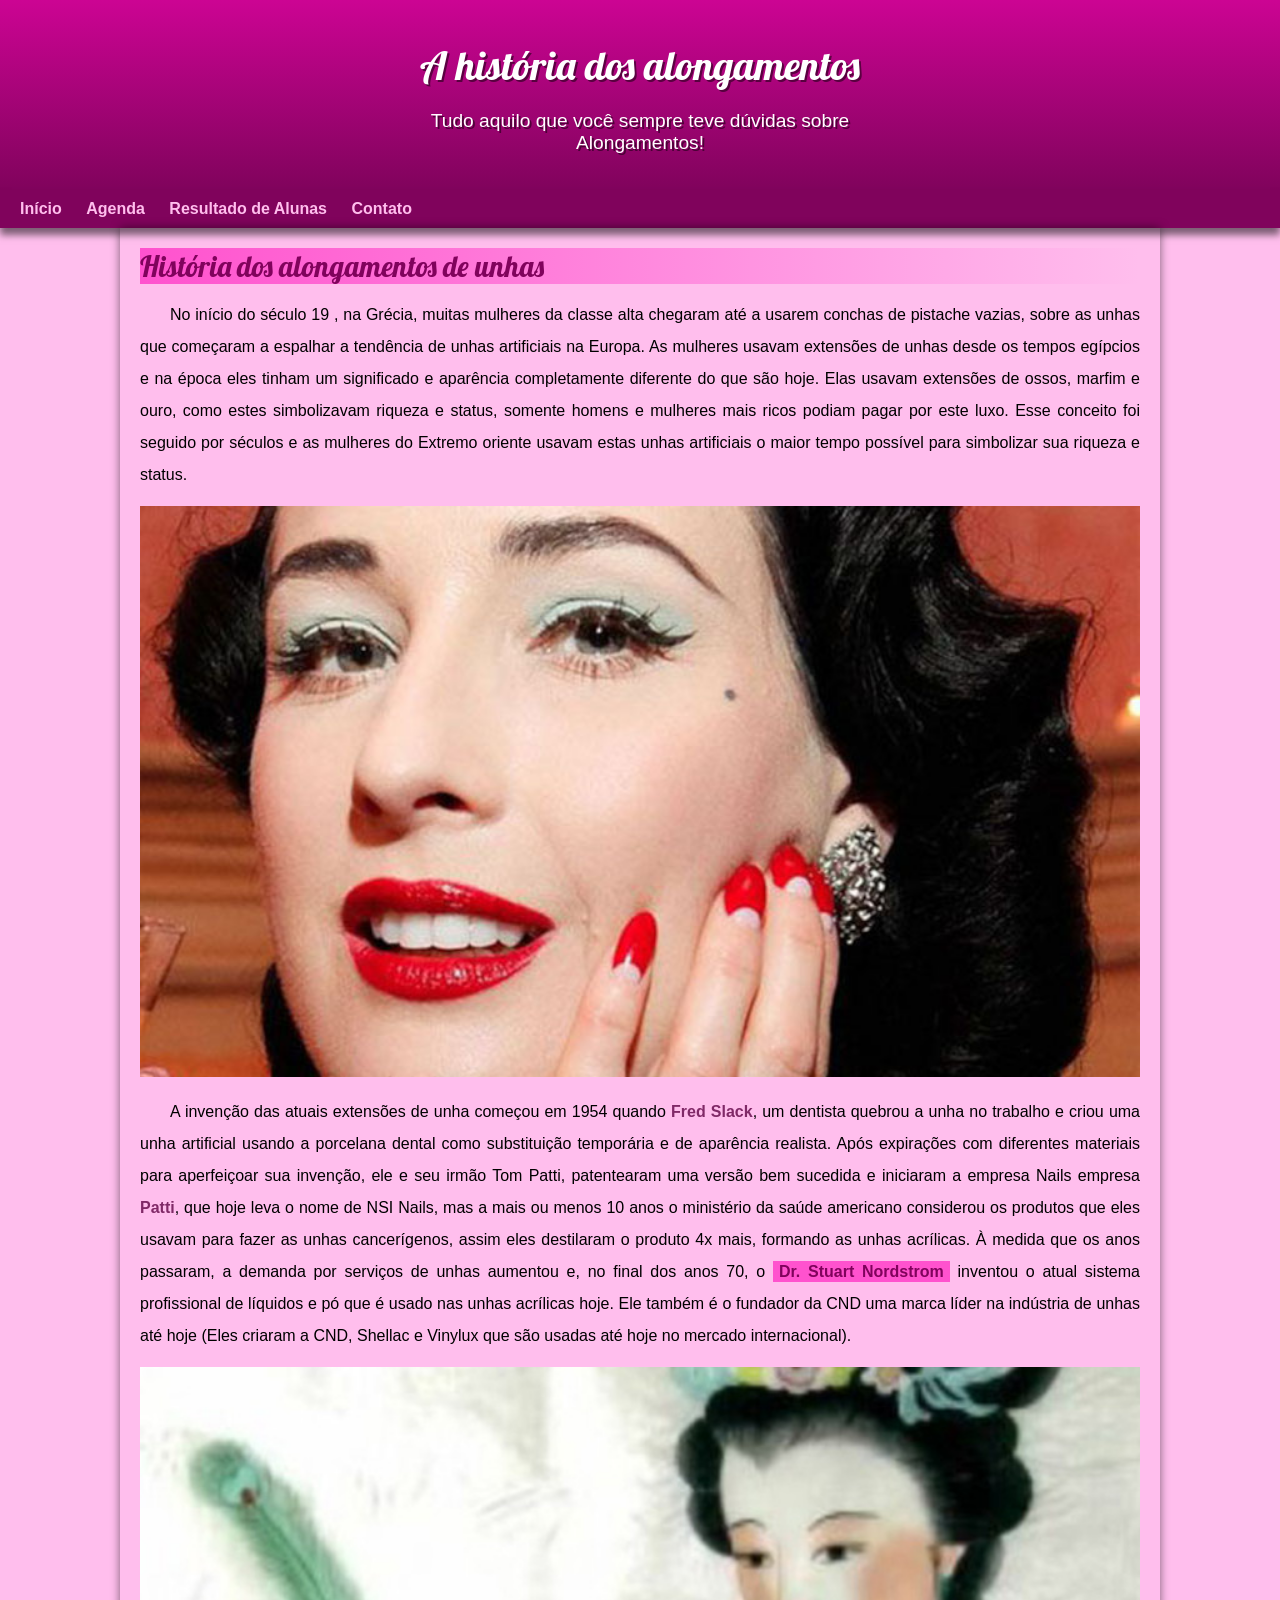
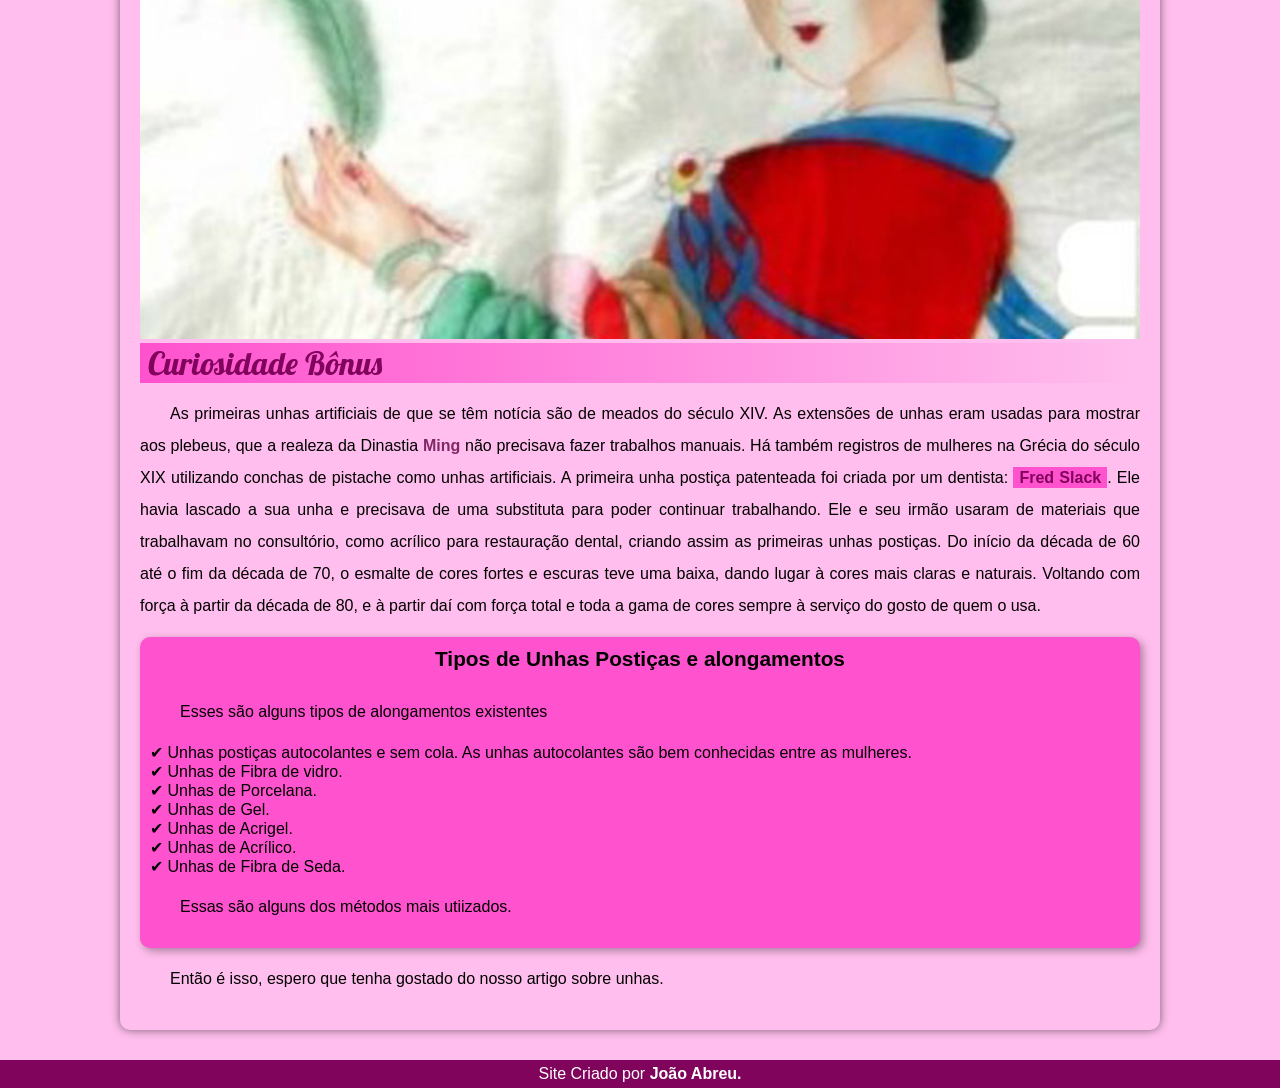
<file: index.html>
<!DOCTYPE html>
<html lang="pt-br">
<head>
    <meta charset="UTF-8">
    <meta http-equiv="X-UA-Compatible" content="IE=edge">
    <meta name="viewport" content="width=device-width, initial-scale=1.0">
    <title>Tudo Sobre Unhas</title>
    <link rel="stylesheet" href="style.css">
    <link rel="shortcut icon" href="imagens/favicon.ico" type="image/x-icon">
</head>
<body>
    <header>
        <h1>A história dos alongamentos</h1>
        <p>Tudo aquilo que você sempre teve dúvidas sobre Alongamentos!</p>
    </header>
    <nav>
        <a href="index.html">Início</a>
        <a href="agenda.html">Agenda</a>
        <a href="resultado de alunas.html">Resultado de Alunas</a>
        <a href="contato.html">Contato</a>
    </nav>
    <main>
        <article>
            <h1>História dos alongamentos de unhas</h1>
            <p>No início do século 19 , na Grécia, muitas mulheres da classe alta chegaram até a usarem conchas de pistache vazias, sobre as unhas que começaram a espalhar a tendência de unhas artificiais na Europa.
            As mulheres usavam extensões de unhas desde os tempos egípcios e na época eles tinham um significado e aparência completamente diferente do que são hoje.
            Elas usavam extensões de ossos, marfim e ouro, como estes simbolizavam riqueza e status, somente homens e mulheres mais ricos podiam pagar por este luxo.
            Esse conceito foi seguido por séculos e as mulheres do Extremo oriente usavam estas unhas artificiais o maior tempo possível para simbolizar sua riqueza e status.</p>
            <picture>
                <source media="(max-width: 650px)" srcset="imagens/dita-unhas-pq.jpg">
                <img src="imagens/dita-unhas.jpg" alt="Dita Unhas">
            </picture>
            <p>A invenção das atuais extensões de unha começou em 1954 quando <strong>Fred Slack</strong>, um dentista quebrou a unha no trabalho e criou uma unha artificial usando a porcelana dental como substituição temporária e de aparência  realista.
            Após expirações com diferentes materiais para aperfeiçoar sua invenção, ele e seu irmão Tom Patti, patentearam uma versão bem sucedida e iniciaram a empresa Nails empresa <strong>Patti</strong>, que hoje leva o nome de NSI Nails, mas a mais ou menos 10 anos o ministério da saúde americano considerou os produtos que eles usavam para fazer as unhas cancerígenos, assim eles destilaram o produto 4x mais, formando as unhas acrílicas.
            À medida que os anos passaram, a demanda por serviços de unhas aumentou e, no final dos anos 70, o <a href="https://www.nailsmag.com/encyclopedia/nordstrom-dr-stuart" target="_blank">Dr. Stuart Nordstrom</a> inventou o atual sistema profissional de líquidos e pó que é usado nas unhas acrílicas hoje.
            Ele também é o fundador da CND uma marca líder na indústria de unhas até  hoje (Eles criaram a CND, Shellac e Vinylux que são usadas até hoje no mercado internacional).</p>
            <picture>
                <img src="imagens/unha-china-antiga.jpg" alt="Unha china">
                <source media="(max-width: 650px)" srcset="imagens/unha-china-antiga-pq.jpg">
            </picture>
            <h2> Curiosidade Bônus</h2>
            <p>As primeiras unhas artificiais de que se têm notícia são de meados do século XIV. As extensões de unhas eram usadas para mostrar aos plebeus, que a realeza da Dinastia <strong>Ming</strong> não precisava fazer trabalhos manuais.
            Há também registros de mulheres na Grécia do século XIX utilizando conchas de pistache como unhas artificiais.
            A primeira unha postiça patenteada foi criada por um dentista: <a href="https://edu.glogster.com/glog/fred-slack/25omgopinqo?=glogpedia-source" target="_blank">Fred Slack</a>. Ele havia lascado a sua unha e precisava de uma substituta para poder continuar trabalhando. Ele e seu irmão usaram de materiais que trabalhavam no consultório, como acrílico para restauração dental, criando assim as primeiras unhas postiças.
            Do início da década de 60 até o fim da década de 70, o esmalte de cores fortes e escuras teve uma baixa, dando lugar à cores mais claras e naturais. Voltando com força à partir da década de 80, e à partir daí com força total e toda a gama de cores sempre à serviço do gosto de quem o usa.</p>
        </article>
        <aside>
            <h3>Tipos de Unhas Postiças e alongamentos</h3>
            <p>Esses são alguns tipos de alongamentos existentes</p>
            <ul>
                <li>Unhas postiças autocolantes e sem cola. As unhas autocolantes são bem conhecidas entre as mulheres.</li>
                <li>Unhas de Fibra de vidro.</li>
                <li>Unhas de Porcelana. </li>
                <li>Unhas de Gel.</li> 
                <li>Unhas de Acrigel.</li> 
                <li>Unhas de Acrílico. </li>
                <li>Unhas de Fibra de Seda.</li>
            </ul>
            <p>Essas são alguns dos métodos mais utiizados.</p>
        </aside>
        <p>Então é isso, espero que tenha gostado do nosso artigo sobre unhas.</p>
    </main>
    <footer>
        <p>Site Criado por <a href="https://www.facebook.com/joaoabreu22/" target="_blank">João Abreu.</a></p>
    </footer>
    
</body>
</html>
</file>
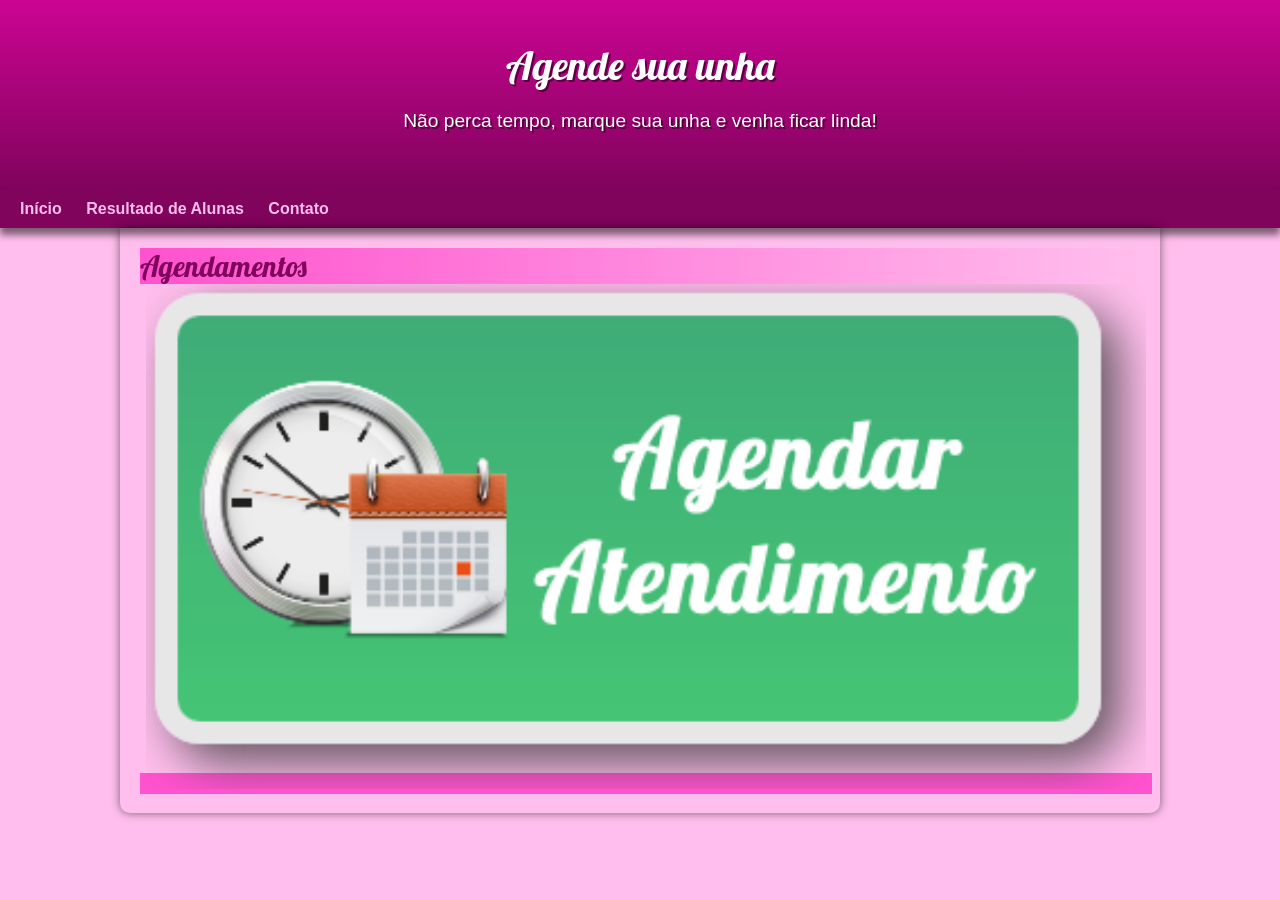
<file: agenda.html>
<!DOCTYPE html>
<html lang="pt-br">
<head>
    <meta charset="UTF-8">
    <meta http-equiv="X-UA-Compatible" content="IE=edge">
    <meta name="viewport" content="width=device-width, initial-scale=1.0">
    <title>Agenda</title>
    <link rel="stylesheet" href="style.css">
    <link rel="shortcut icon" href="imagens/favicon.ico" type="image/x-icon">
</head>
<body>
    <header>
        <h1>Agende sua unha</h1>
        <p>Não perca tempo, marque sua unha e venha ficar linda!</p>
    </header>
    <nav>
        <a href="index.html">Início</a>
        <a href="resultado de alunas.html">Resultado de Alunas</a>
        <a href="contato.html">Contato</a>
    </nav>
    <main>
        <h1>Agendamentos</h1>
        <script id="setmore_script" type="text/javascript" src="https://my.setmore.com/webapp/js/src/others/setmore_iframe.js"></script><a id="Setmore_button_iframe" style="float:none" href="https://booking.setmore.com/scheduleappointment/1191f664-cd31-4e88-bb88-604af021116c"><img src="imagens/agendamento.png" alt="Book an appointment with Espaço Evelyn Abreu using Setmore" /></a>
    </main>
    
</body>
</html>
</file>
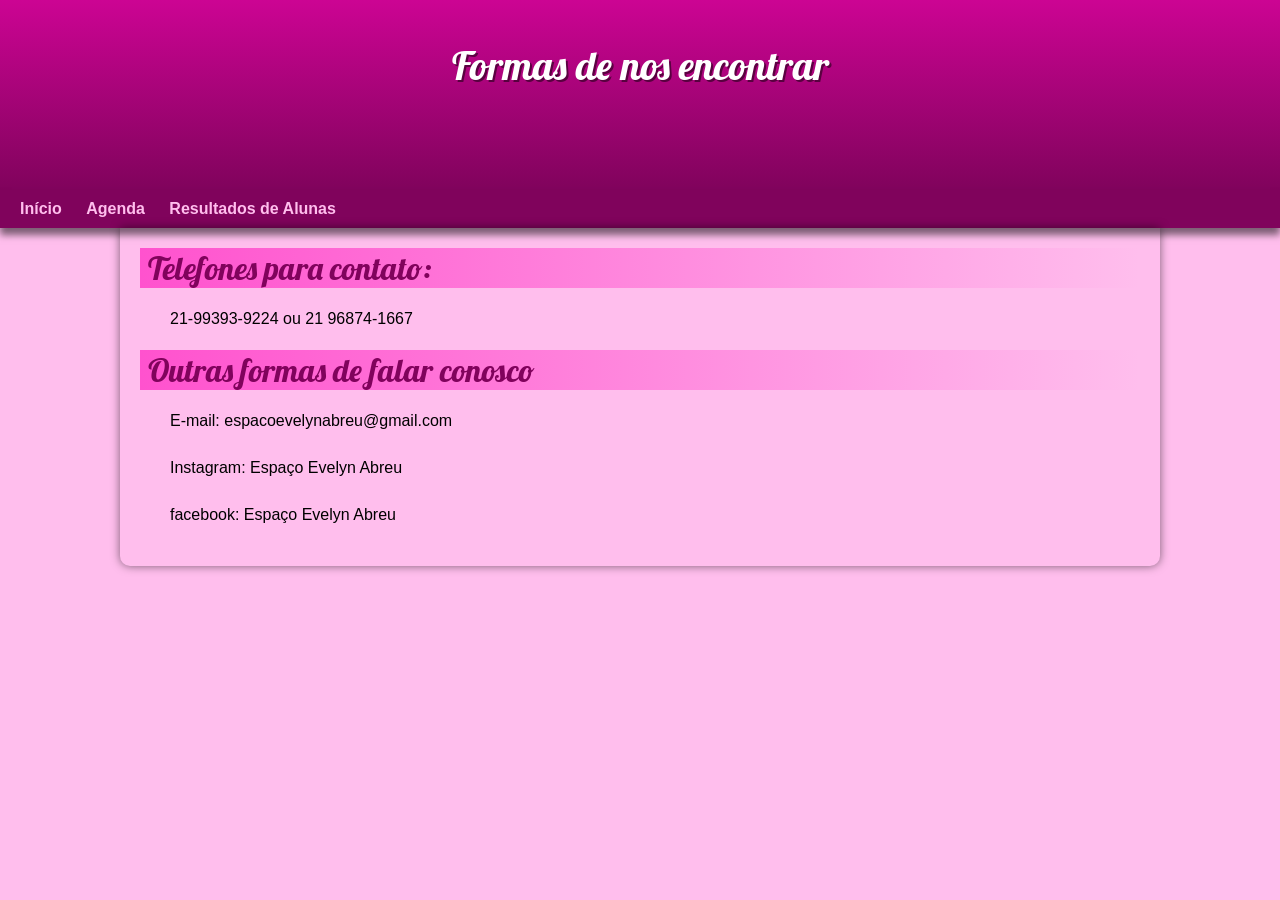
<file: contato.html>
<!DOCTYPE html>
<html lang="pt-br">
<head>
    <meta charset="UTF-8">
    <meta http-equiv="X-UA-Compatible" content="IE=edge">
    <meta name="viewport" content="width=device-width, initial-scale=1.0">
    <title>Contato</title>
    <link rel="stylesheet" href="style.css">
    <link rel="shortcut icon" href="imagens/favicon.ico" type="image/x-icon">
</head>
<body>
    <header>
        <h1>Formas de nos encontrar</h1>
    </header>
    <nav>
        <a href="index.html">Início</a>
        <a href="agenda.html">Agenda</a>
        <a href="resultado de alunas.html">Resultados de Alunas</a>
    </nav>
    <main>
        <h2>Telefones para contato:</h2>
        <p>21-99393-9224 ou 21 96874-1667</p>
        <h2>Outras formas de falar conosco</h2>
        <p>E-mail: espacoevelynabreu@gmail.com</p>
        <p>Instagram: Espaço Evelyn Abreu</p>
        <p>facebook: Espaço Evelyn Abreu</p>
    </main>
    
</body>
</html>
</file>
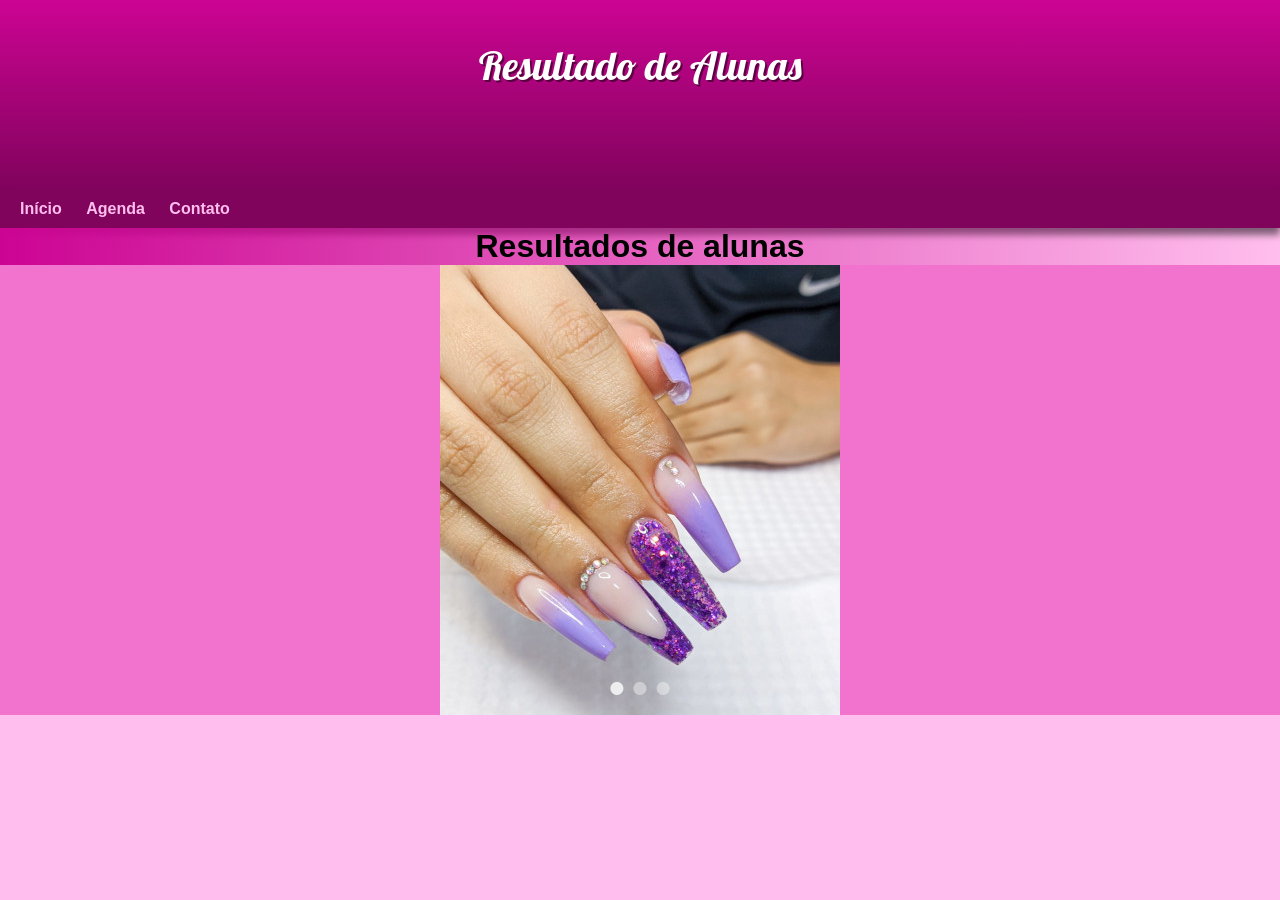
<file: resultado de alunas.html>
<!DOCTYPE html>
<html lang="pt-br">
<head>
    <meta charset="UTF-8">
    <meta http-equiv="X-UA-Compatible" content="IE=edge">
    <meta name="viewport" content="width=device-width, initial-scale=1.0">
    <title>Resultado de Alunas</title>
    <link rel="stylesheet" href="style.css">
    <link rel="stylesheet" href="css/gallery.css">
  <link rel="stylesheet" href="css/gallery.theme.css">
    <link rel="shortcut icon" href="imagens/favicon.ico" type="image/x-icon">
</head>
<body>
    <header>
        <h1>Resultado de Alunas</h1>
    </header>
    <nav>
        <a href="index.html">Início</a>
        <a href="agenda.html">Agenda</a>
        <a href="contato.html">Contato</a>
    </nav>
    <h1>Resultados de alunas</h1>
  <div class="gallery autoplay items-3">
    <div id="item-1" class="control-operator"></div>
    <div id="item-2" class="control-operator"></div>
    <div id="item-3" class="control-operator"></div>

    <figure class="item">
      <img src="imagens/unha1-pq.jpg" alt="Unha1">
      <source media="(max-width: 550px)" srcset="imagens/unha1-pq.jpg">
    </figure>

    <figure class="item">
      <img src="imagens/unha2-pq.jpg" alt="Unha2">
      <source media="(max-width: 550px)" srcset="imagens/unha2-pq.jpg">
    </figure>

    <figure class="item">
      <img src="imagens/unha3-pq.jpg" alt="Unha3">
      <source media="(max-width: 550px )" srcset="imagens/unha3-pq.jpg">
    </figure>

    <div class="controls">
      <a href="#item-1" class="control-button">•</a>
      <a href="#item-2" class="control-button">•</a>
      <a href="#item-3" class="control-button">•</a>
    </div>
  </div>
    
</body>
</html>
</file>
<file: style.css>
@charset "UTF-8";

@import url('https://fonts.googleapis.com/css2?family=Lobster&display=swap');

:root{
    --cor0:#ffbeed;
    --cor1:#FF52CE;
    --cor2:#FF05B9;
    --cor3:#CC0493;
    --cor4:#802967;
    --cor5:#80035C;

    --fonte-padrao: Arial, Verdana, Helvetica, sans-serif;
    --fonte-destaque: 'Lobster', cursive;
}

*{
    margin: 0px;
    padding: 0px;
}
body{
    background-color: var(--cor0);
    font-family: var(--fonte-padrao);
    
}
body > h1{
    text-align: center;
    color: black;
    background-image: linear-gradient(to right, var(--cor3), transparent);
    
    
}
a.externo::after{
    content: "\00A0\1F517";
}

header{
    background-image: linear-gradient(to bottom, var(--cor3), var(--cor5));
    min-height: 150px;
    text-align: center;
    padding-top: 40px;
}
header h1{
    color: white;
    font-family: var(--fonte-destaque);
    margin-bottom: 20px;
    font-size: 2.5em;
    font-weight: normal;
    text-shadow: 2px 2px 0px rgba(0, 0, 0, 0.486);
}
header > p{
    color: white;
    font-family: var(--fonte-padrao);
    font-size: 1.2em;
    max-width: 500px;
    padding-left: 10px;
    padding-right: 10px;
    margin-bottom: 20px;
    margin: auto;
    text-shadow: 2px 2px 0px rgba(0, 0, 0, 0.486);
}
nav{
    background-color: var(--cor5);
    padding: 10px;
    box-shadow: 0px 7px 7px rgba(0, 0, 0, 0.514);
    text-align: left;
}
nav a{
    color:var(--cor0);
    padding: 10px;
    text-decoration: none;
    font-weight: bold;
    }
nav > a:hover{
    background-color: var(--cor1);
    color: var(--cor5);
    border-radius: 10px;
    padding: 10px;
}

main{
    min-width: 300px;
    max-width: 1000px;
    padding: 20px;
    margin: auto;
    margin-bottom: 30px;
    border-bottom-left-radius: 10px;
    border-bottom-right-radius: 10px;
    box-shadow: 0px 0px 10px rgba(0, 0, 0, 0.514);
}
main img{
    width: 100%;
}
main h1{
    color: var(--cor5);
    font-family:var(--fonte-destaque);
    font-size: 1.8em;
    font-weight: normal;
    background-image: linear-gradient(to right, var(--cor1), transparent);
}
main h2{
    color: var(--cor5);
    font-family: var(--fonte-destaque);
    font-size: 2em;
    font-weight: normal;
    background-image: linear-gradient(to right, var(--cor1), transparent);
    text-indent: 8px;
}
main p{
    margin: 15px 0px;
    text-align: justify;
    text-indent: 30px;
    line-height: 2em;
    font-size: 1em;
}
main strong{
    color: var(--cor4);
    font-weight: bold;
}
main a{
    text-decoration: none;
    font-weight: bold;
    background-color: var(--cor1);
    color: var(--cor5);
    padding: 2px 6px;
}
main a:hover{
    text-decoration: underline;
    color: var(--cor5);
    background-color: var(--cor0);
}
aside{
    background-color: var(--cor1);
    padding: 10px;
    border-radius: 10px;
    box-shadow: 3px 3px 8px rgba(0, 0, 0, 0.336);
    text-align: justify;
}
aside > ul{
    list-style-type:"\2714\0020\0020";
    list-style-position: inside;
    columns: 1;
}
aside > h3{
    text-align: center;
    font-size: 1.3em;
    font-weight: bold;
    font-family: var(--fonte-padrao);
    padding: 10px;
    margin: -10px -10px 0px -10px;
    border-radius: 10px 10px 0px 0px;

}
footer{
    background-color: var(--cor5);
    color: white;
    text-align: center;
    padding: 5px;
}
footer a{
    color: white;
    font-weight: bolder;
    text-decoration: none;
}
footer a:hover{
    text-decoration: underline;
    color: var(--cor1);
}
</file>
<file: css/gallery.css>
.gallery .control-operator:target ~ .controls .control-button {
  color: #ccc;
  color: rgba(255, 255, 255, 0.4);
}

.gallery .control-button:first-of-type, .gallery .control-operator:nth-of-type(1):target ~ .controls .control-button:nth-of-type(1), .gallery .control-operator:nth-of-type(2):target ~ .controls .control-button:nth-of-type(2), .gallery .control-operator:nth-of-type(3):target ~ .controls .control-button:nth-of-type(3), .gallery .control-operator:nth-of-type(4):target ~ .controls .control-button:nth-of-type(4), .gallery .control-operator:nth-of-type(5):target ~ .controls .control-button:nth-of-type(5) {
  color: white;
  color: rgba(255, 255, 255, 0.8);
}

.gallery .item:first-of-type {
  position: static;
  pointer-events: auto;
  opacity: 1;
}
.gallery .item {
  position: absolute;
  top: 0;
  left: 0;
  width: 100%;
  height: 100%;
  pointer-events: none;
  opacity: 0;
  transition: opacity .5s;
}
.gallery .control-operator {
  display: none;
}
.gallery .control-operator:target ~ .item {
  pointer-events: none;
  opacity: 0;
  animation: none;
}
.gallery .control-operator:target ~ .controls .control-button {
  animation: none;
}

@keyframes controlAnimation-2 {
  0% {
    color: #ccc;
    color: rgba(255, 255, 255, 0.4);
  }

  14.3%,
  50% {
    color: white;
    color: rgba(255, 255, 255, 0.8);
  }

  64.3%,
  100% {
    color: #ccc;
    color: rgba(255, 255, 255, 0.4);
  }
}
@keyframes galleryAnimation-2 {
  0% {
    opacity: 0;
  }

  14.3%,
  50% {
    opacity: 1;
  }

  64.3%,
  100% {
    opacity: 0;
  }
}
.gallery .control-operator:nth-of-type(1):target ~ .item:nth-of-type(1) {
  pointer-events: auto;
  opacity: 1;
}
.gallery .control-operator:nth-of-type(2):target ~ .item:nth-of-type(2) {
  pointer-events: auto;
  opacity: 1;
}

.items-2.autoplay .control-button {
  animation: controlAnimation-2 14s infinite;
}
.items-2.autoplay .item {
  animation: galleryAnimation-2 14s infinite;
}
.items-2 .control-button:nth-of-type(1),
.items-2 .item:nth-of-type(1) {
  animation-delay: -2s;
}
.items-2 .control-button:nth-of-type(2),
.items-2 .item:nth-of-type(2) {
  animation-delay: 5s;
}

@keyframes controlAnimation-3 {
  0% {
    color: #ccc;
    color: rgba(255, 255, 255, 0.4);
  }

  9.5%,
  33.3% {
    color: white;
    color: rgba(255, 255, 255, 0.8);
  }

  42.9%,
  100% {
    color: #ccc;
    color: rgba(255, 255, 255, 0.4);
  }
}
@keyframes galleryAnimation-3 {
  0% {
    opacity: 0;
  }

  9.5%,
  33.3% {
    opacity: 1;
  }

  42.9%,
  100% {
    opacity: 0;
  }
}
.gallery .control-operator:nth-of-type(1):target ~ .item:nth-of-type(1) {
  pointer-events: auto;
  opacity: 1;
}
.gallery .control-operator:nth-of-type(2):target ~ .item:nth-of-type(2) {
  pointer-events: auto;
  opacity: 1;
}
.gallery .control-operator:nth-of-type(3):target ~ .item:nth-of-type(3) {
  pointer-events: auto;
  opacity: 1;
}

.items-3.autoplay .control-button {
  animation: controlAnimation-3 21s infinite;
}
.items-3.autoplay .item {
  animation: galleryAnimation-3 21s infinite;
}
.items-3 .control-button:nth-of-type(1),
.items-3 .item:nth-of-type(1) {
  animation-delay: -2s;
}
.items-3 .control-button:nth-of-type(2),
.items-3 .item:nth-of-type(2) {
  animation-delay: 5s;
}
.items-3 .control-button:nth-of-type(3),
.items-3 .item:nth-of-type(3) {
  animation-delay: 12s;
}

@keyframes controlAnimation-4 {
  0% {
    color: #ccc;
    color: rgba(255, 255, 255, 0.4);
  }

  7.1%,
  25% {
    color: white;
    color: rgba(255, 255, 255, 0.8);
  }

  32.1%,
  100% {
    color: #ccc;
    color: rgba(255, 255, 255, 0.4);
  }
}
@keyframes galleryAnimation-4 {
  0% {
    opacity: 0;
  }

  7.1%,
  25% {
    opacity: 1;
  }

  32.1%,
  100% {
    opacity: 0;
  }
}
.gallery .control-operator:nth-of-type(1):target ~ .item:nth-of-type(1) {
  pointer-events: auto;
  opacity: 1;
}
.gallery .control-operator:nth-of-type(2):target ~ .item:nth-of-type(2) {
  pointer-events: auto;
  opacity: 1;
}
.gallery .control-operator:nth-of-type(3):target ~ .item:nth-of-type(3) {
  pointer-events: auto;
  opacity: 1;
}
.gallery .control-operator:nth-of-type(4):target ~ .item:nth-of-type(4) {
  pointer-events: auto;
  opacity: 1;
}

.items-4.autoplay .control-button {
  animation: controlAnimation-4 28s infinite;
}
.items-4.autoplay .item {
  animation: galleryAnimation-4 28s infinite;
}
.items-4 .control-button:nth-of-type(1),
.items-4 .item:nth-of-type(1) {
  animation-delay: -2s;
}
.items-4 .control-button:nth-of-type(2),
.items-4 .item:nth-of-type(2) {
  animation-delay: 5s;
}
.items-4 .control-button:nth-of-type(3),
.items-4 .item:nth-of-type(3) {
  animation-delay: 12s;
}
.items-4 .control-button:nth-of-type(4),
.items-4 .item:nth-of-type(4) {
  animation-delay: 19s;
}

@keyframes controlAnimation-5 {
  0% {
    color: #ccc;
    color: rgba(255, 255, 255, 0.4);
  }

  5.7%,
  20% {
    color: white;
    color: rgba(255, 255, 255, 0.8);
  }

  25.7%,
  100% {
    color: #ccc;
    color: rgba(255, 255, 255, 0.4);
  }
}
@keyframes galleryAnimation-5 {
  0% {
    opacity: 0;
  }

  5.7%,
  20% {
    opacity: 1;
  }

  25.7%,
  100% {
    opacity: 0;
  }
}
.gallery .control-operator:nth-of-type(1):target ~ .item:nth-of-type(1) {
  pointer-events: auto;
  opacity: 1;
}
.gallery .control-operator:nth-of-type(2):target ~ .item:nth-of-type(2) {
  pointer-events: auto;
  opacity: 1;
}
.gallery .control-operator:nth-of-type(3):target ~ .item:nth-of-type(3) {
  pointer-events: auto;
  opacity: 1;
}
.gallery .control-operator:nth-of-type(4):target ~ .item:nth-of-type(4) {
  pointer-events: auto;
  opacity: 1;
}
.gallery .control-operator:nth-of-type(5):target ~ .item:nth-of-type(5) {
  pointer-events: auto;
  opacity: 1;
}

.items-5.autoplay .control-button {
  animation: controlAnimation-5 35s infinite;
}
.items-5.autoplay .item {
  animation: galleryAnimation-5 35s infinite;
}
.items-5 .control-button:nth-of-type(1),
.items-5 .item:nth-of-type(1) {
  animation-delay: -2s;
}
.items-5 .control-button:nth-of-type(2),
.items-5 .item:nth-of-type(2) {
  animation-delay: 5s;
}
.items-5 .control-button:nth-of-type(3),
.items-5 .item:nth-of-type(3) {
  animation-delay: 12s;
}
.items-5 .control-button:nth-of-type(4),
.items-5 .item:nth-of-type(4) {
  animation-delay: 19s;
}
.items-5 .control-button:nth-of-type(5),
.items-5 .item:nth-of-type(5) {
  animation-delay: 26s;
}
</file>
<file: css/gallery.theme.css>
.gallery .control-button {
  color: #ccc;
  color: rgba(255, 255, 255, 0.4);
}

.gallery .control-button:hover {
  color: white;
  color: rgba(255, 255, 255, 0.8);
}

/*
	Theme controls how everything looks in Gallery CSS.
*/
.gallery {
  position: relative;
  width: 100%;
     
}
.gallery .item {
  height: 450px;
  overflow: hidden;
  text-align: center;
  background: #f173ce;
}
.gallery .controls {
  position: absolute;
  bottom: 0;
  width: 100%;
  text-align: center;
}
.gallery .control-button {
  display:inline-block;
  margin: 0 .02em;
  font-size: 3em;
  text-align: center;
  text-decoration: none;
  transition: color .1s;
  height: auto;
  
}
</file>
